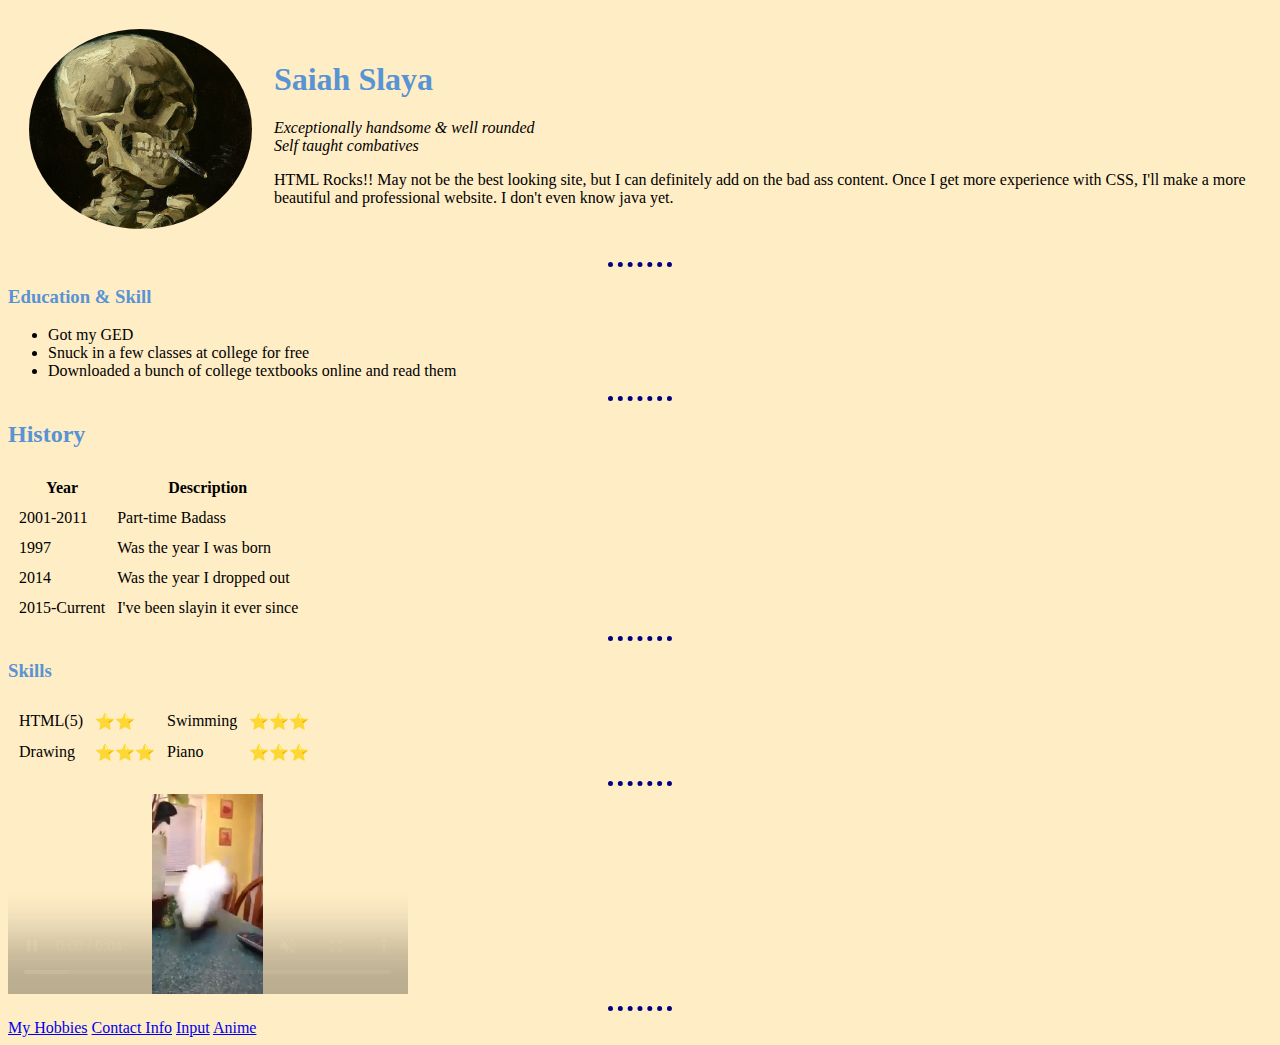
<file: index.html>
<!DOCTYPE html>
<html lang="en" dir="ltr">

<head>
  <meta charset="utf-8">
  <title>★ My Personal Site</title>
</head>
<link rel="stylesheet" href="css/styles.css">

<body>
  <table cellspacing=20>
    <tr>
      <td><img class="skull" src="images/skull.jpeg" alt="skullsmoking" /></td>
      <td>
        <h1>Saiah Slaya</h1>
        <p><em>Exceptionally handsome & well rounded
            <br>
            Self taught combatives</em></p>

        <p>HTML Rocks!! May not be the best looking site, but I can definitely
        add on the bad ass content.  Once I get more experience with CSS, I'll
        make a more beautiful and professional website.  I don't even know java
        yet.</p>

    </tr>
  </table>

  <hr noshade="3">

  <h3>Education & Skill</h3>
  <ul>
    <li>Got my GED</li>
    <li>Snuck in a few classes at college for free</li>
    <li>Downloaded a bunch of college textbooks online and read them</li>
  </ul>

  <hr noshade="3">

  <h2>History</h2>
  <table cellspacing="10">
    <thead>
      <th>Year</th>
      <th>Description</th>
    </thead>
    <tbody>
      <tr>
        <td>2001-2011</td>
        <td>Part-time Badass</td>
      </tr>
      <tr>
        <td>1997</td>
        <td>Was the year I was born</td>
      </tr>
      <tr>
        <td>2014</td>
        <td>Was the year I dropped out</td>
      </tr>
      <tr>
        <td>2015-Current</td>
        <td>I've been slayin it ever since</td>
      </tr>

    </tbody>

  </table>

  <hr noshade="3">

  <h3>Skills</h3>

  <table cellspacing="10">
    <tr>
      <td>HTML(5)</td>
      <td>⭐⭐</td>
      <td>Swimming</td>
      <td>⭐⭐⭐</td>
    </tr>
    <tr>
      <td>Drawing</td>
      <td>⭐⭐⭐</td>
      <td>Piano</td>
      <td>⭐⭐⭐</td>
    </tr>
  </table>



  <hr noshade="3">
<video class=scootertrick controls muted loop autoplay="true" src="videos/hi.mp4" poster="images/hi.jpg">

</video>


  <hr noshade="3">
  <a href="hobbies.html">My Hobbies</a>
  <a href="contact.html">Contact Info</a>
  <a href="input.html">Input</a>
  <a href="animes.html">Anime</a>


</html>
</file>
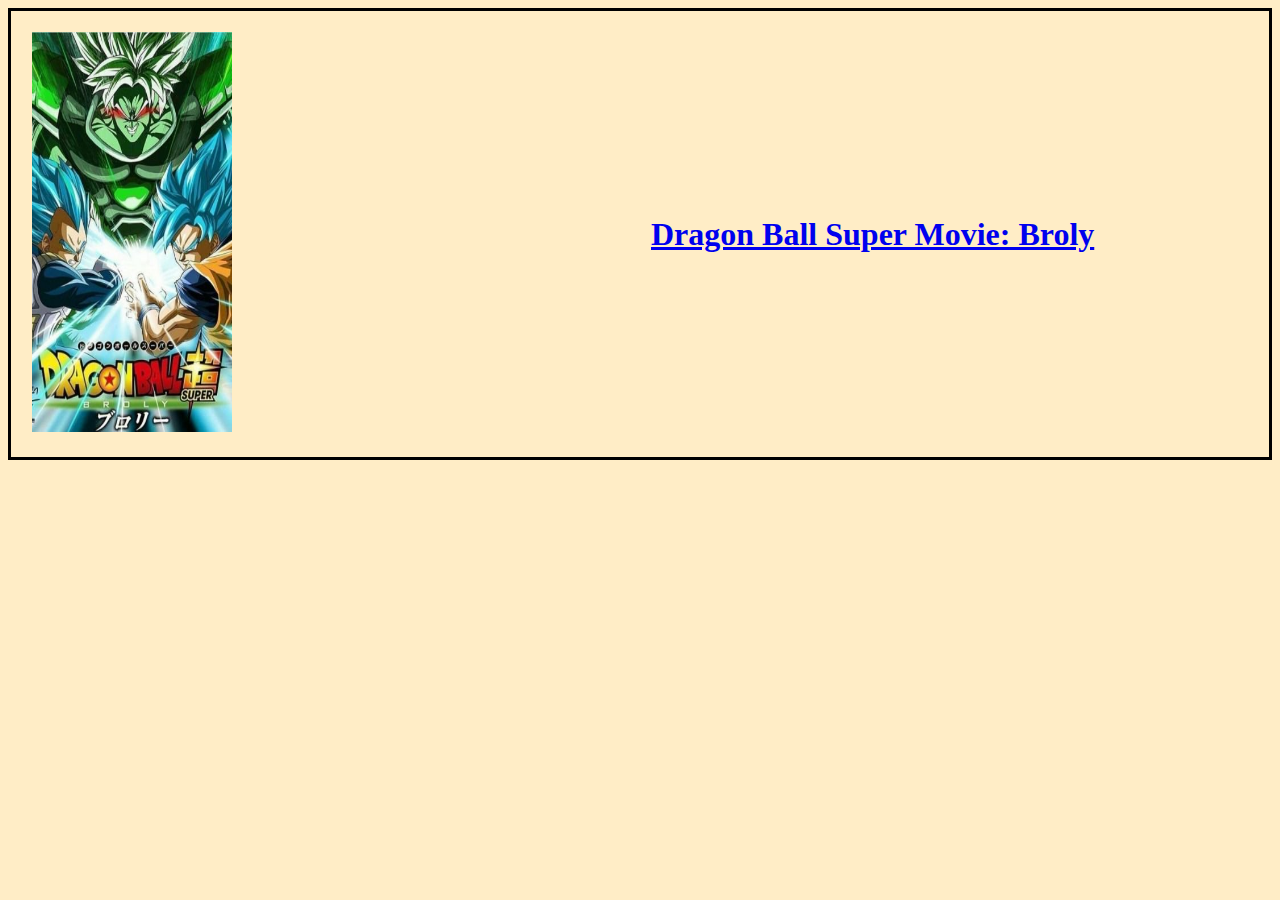
<file: animes.html>
<!DOCTYPE html>
<html lang="en" dir="ltr">
  <head>
    <meta charset="utf-8">
    <title>Watch Your Favorite Shows</title>
    <link rel="stylesheet" href="css/styles.css">
  </head>
  <body>
    <table class="animetitles" cellspacing="20">
      <tr>
        <td><img class="brolysuper" src="images/brolymovie.jpg" alt=""></td>
        <td><h1><a href="brolymovie.html">
          Dragon Ball Super Movie: Broly
        </a></h1></td>
      </tr>

    </table>
  </body>
</html>
</file>
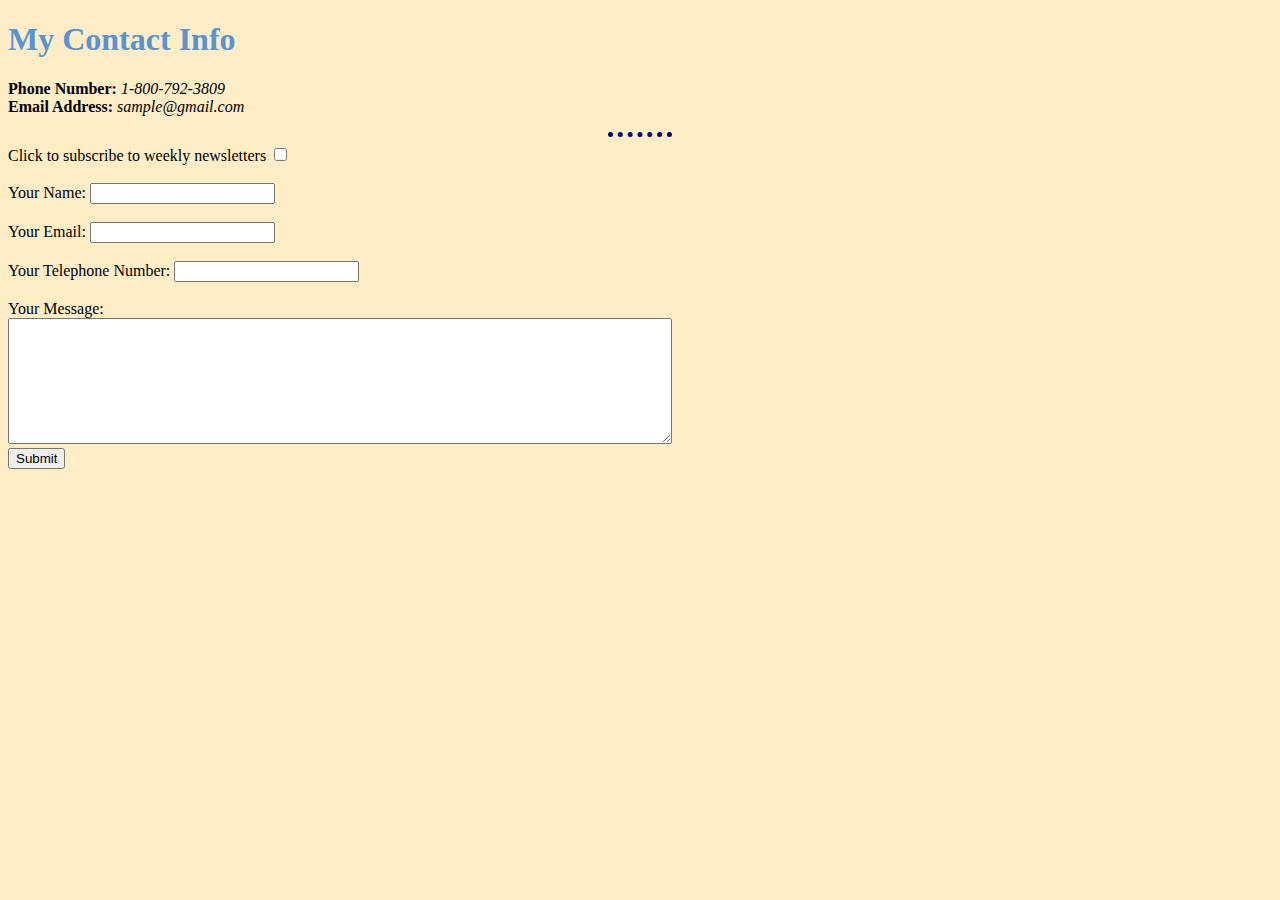
<file: contact.html>
<!DOCTYPE html>
<html lang="en" dir="ltr">

<head>
  <meta charset="utf-8">
  <title>My Contact Info</title>
</head>
<link rel="stylesheet" href="css/styles.css">

<body>

  <h1>My Contact Info</h1>
  <p><strong>Phone Number:</strong> <em>1-800-792-3809</em>
    <br>
    <strong>Email Address:</strong> <em>sample@gmail.com</em></p>

  <hr>

  <form action="mailto:slayer9727@gmail.com" method="post" enctype="text/plain">
    <label for="">Click to subscribe to weekly newsletters</label>
    <input type="checkbox" name=""><br><br>

    <label for="">Your Name:</label>
    <input type="text" name="name" value=""><br><br>
    <label for="">Your Email:</label>
    <input type="email" name="email" value=""><br><br>
    <label for="">Your Telephone Number:</label>
    <input type="tel" name="telephone #" value=""><br><br>
    <label>Your Message:</label><br>
    <textarea name="message" rows="8" cols="80"></textarea><br>
    <input type="submit" name="">

  </form>

</body>

</html>
</file>
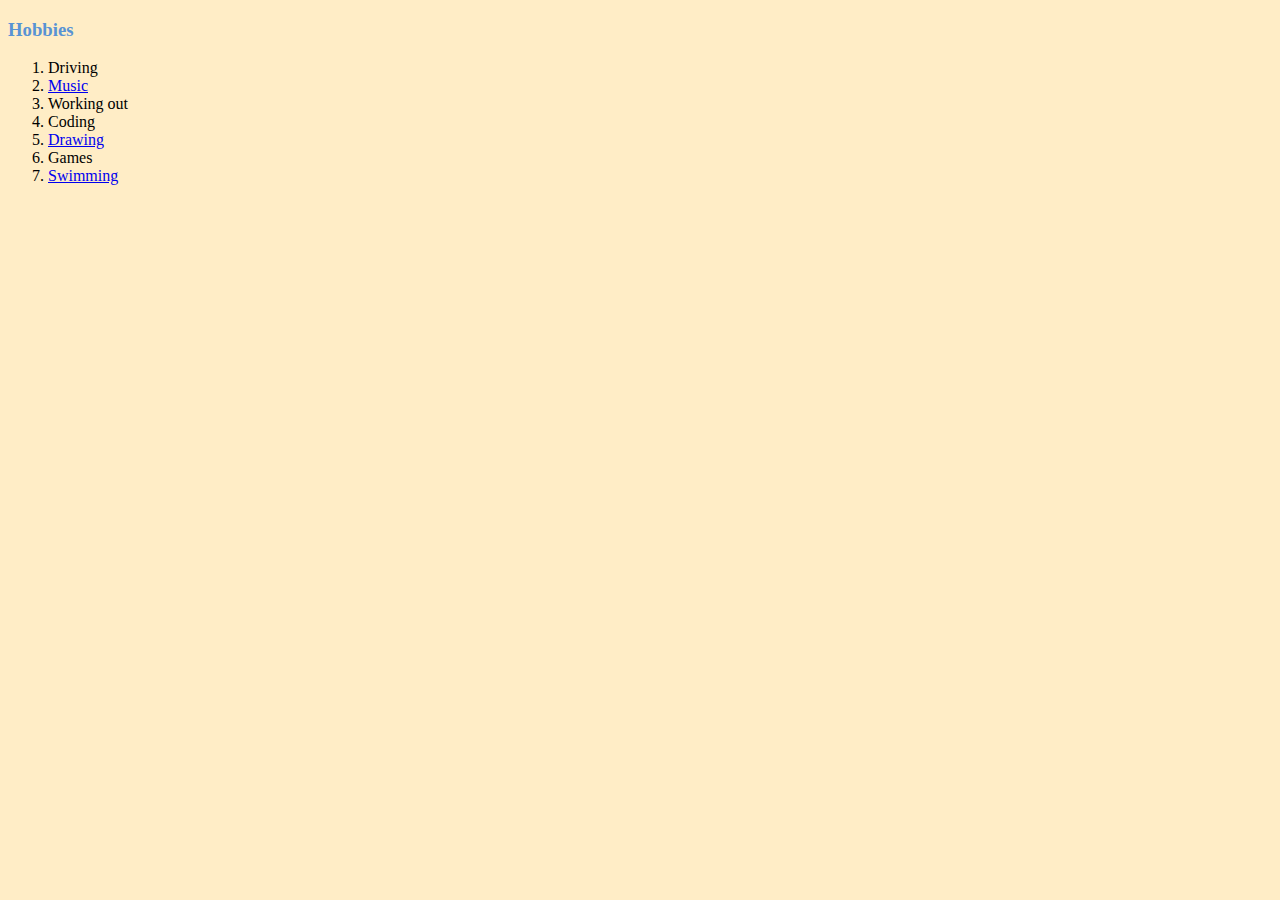
<file: hobbies.html>
<!DOCTYPE html>
<html lang="en" dir="ltr">
  <head>
    <meta charset="utf-8">
    <title>My Hobbies</title>
  </head>
<link rel="stylesheet" href="css/styles.css">

  <body>
    <h3>Hobbies</h3>
    <ol>
      <li>Driving</li>
      <li><a href="https://www.youtube.com/channel/UC-9-kyTW8ZkZNDHQJ6FgpwQ">Music</a></li>
      <li>Working out</li>
      <li>Coding</li>
      <li><a href="https://www.youtube.com/watch?v=LZ9Hpp8JygI">Drawing</a></li>
      <li>Games</li>
      <li><a href="https://www.youtube.com/watch?v=vOVJ_NQmOog">Swimming</a></li>
    </ol>
  </body>
</html>
</file>
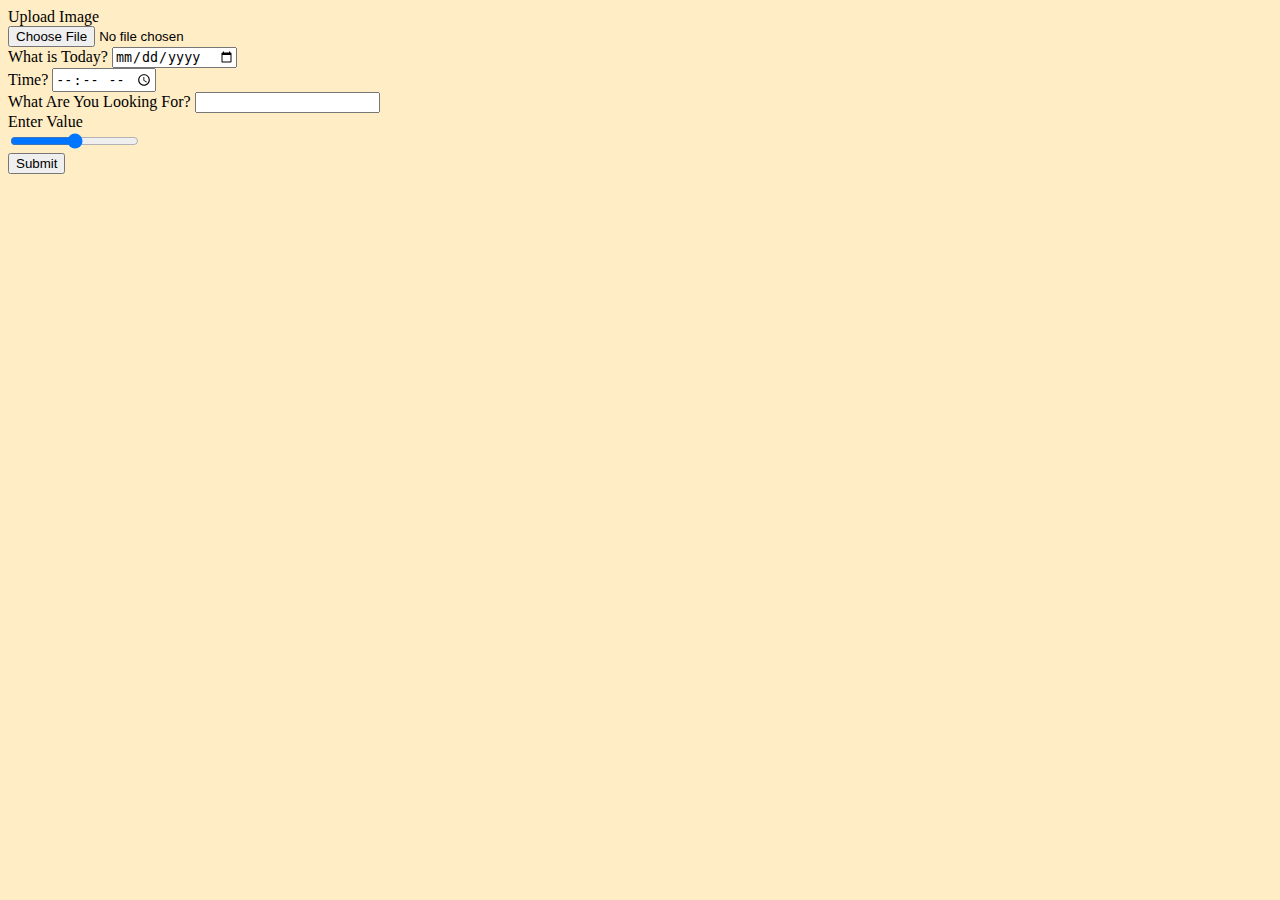
<file: input.html>
<!DOCTYPE html>
<html lang="en" dir="ltr">

<head>
  <meta charset="utf-8">
  <title></title>
</head>
<link rel="stylesheet" href="css/styles.css">

<body>
  <form class="" action="index.html" method="post">
    <label for="">Upload Image</label><br>
    <input type="file" name="" value=""><br>
    <label for="">What is Today?</label>
    <input type="date" name="" value=""><br>
    <label for="">Time?</label>
    <input type="time" name="" value=""><br>
    <label for="">What Are You Looking For?</label>
    <input type="search" name="" value=""><br>
    <label for="">Enter Value</label><br>
    <input type="range" name="" value=""><br>
    <input type="submit" name="">
  </form>
</body>

</html>
</file>
<file: css/styles.css>
/***************************TAG SELECTORS*****************************/

body {
  background-color: #ffedc6;
}
hr {
  background-color: #ffedc6;
  border-style: none;
  border-top-style: dotted;
  border-width: 5px;
  border-color: navy;
  width: 5%;
}

h1 {
  color: #5893d4;
}

h2
  {
    color: #5893d4;
  }

h3 {
  color: #5893d4;
}

img:hover {
  background-color: #d52484;
}


a:hover {
  background-color: #d52484;
}

/*************************CLASS SELECTORS*****************************/

.skull {
  border-radius: 100%;
  height: 200px;
}

.scootertrick {
  height: 200px;
  width: 400px;
}

.brolysuper {
  height: 400px;
  width: 200px;
}

.movie {
  height: 500px;
  width: 1000px;
}

.animetitles {
  table-layout: fixed;
  width: 100%;
  border-style: solid;
  border-color: black;
}

/*************************ID SELECTORS*****************************/
</file>
